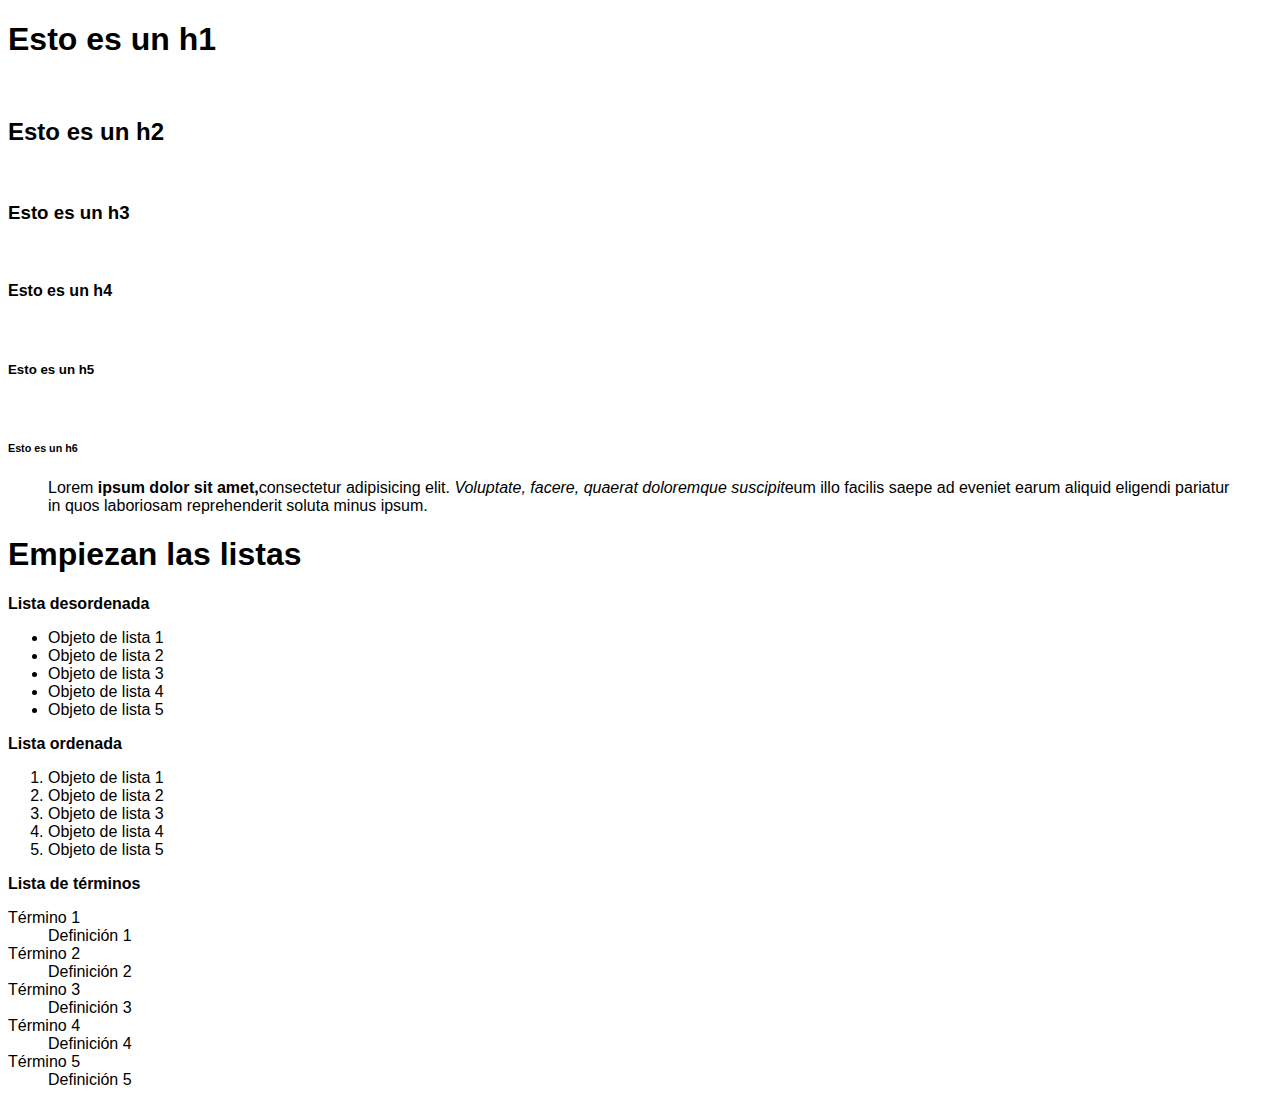
<file: basic_html.html>
<!doctype html>
<html lang="es">

<head>
    <meta charset="UTF-8">
    <title>Este es un título</title>
    <link rel="stylesheet" href="css/style.css">

</head>

<body>
    <h1>Esto es un h1</h1>
    <br/>
    <h2>Esto es un h2</h2>
    <br/>
    <h3>Esto es un h3</h3>
    <br/>
    <h4>Esto es un h4</h4>
    <br/>
    <h5>Esto es un h5</h5>
    <br/>
    <h6>Esto es un h6</h6>

    <blockquote>
        Lorem
        <strong>ipsum dolor sit amet,</strong>consectetur adipisicing elit.
        <em>Voluptate, facere, quaerat doloremque suscipit</em>eum illo facilis saepe ad eveniet earum aliquid eligendi pariatur in quos laboriosam reprehenderit soluta minus ipsum.
    </blockquote>

    <h1>Empiezan las listas</h1>

    <p>
        <strong>Lista desordenada</strong>
    </p>
    <ul>
        <li>Objeto de lista 1</li>
        <li>Objeto de lista 2</li>
        <li>Objeto de lista 3</li>
        <li>Objeto de lista 4</li>
        <li>Objeto de lista 5</li>
    </ul>

    <p>
        <strong>Lista ordenada</strong>
    </p>
    <ol>
        <li>Objeto de lista 1</li>
        <li>Objeto de lista 2</li>
        <li>Objeto de lista 3</li>
        <li>Objeto de lista 4</li>
        <li>Objeto de lista 5</li>
    </ol>


    <p>
        <strong>Lista de términos</strong>
    </p>
    <dl>
        <dt>Término 1</dt>
        <dd>Definición 1</dd>
        <dt>Término 2</dt>
        <dd>Definición 2</dd>
        <dt>Término 3</dt>
        <dd>Definición 3</dd>
        <dt>Término 4</dt>
        <dd>Definición 4</dd>
        <dt>Término 5</dt>
        <dd>Definición 5</dd>
    </dl>
</body>

</html>
</file>
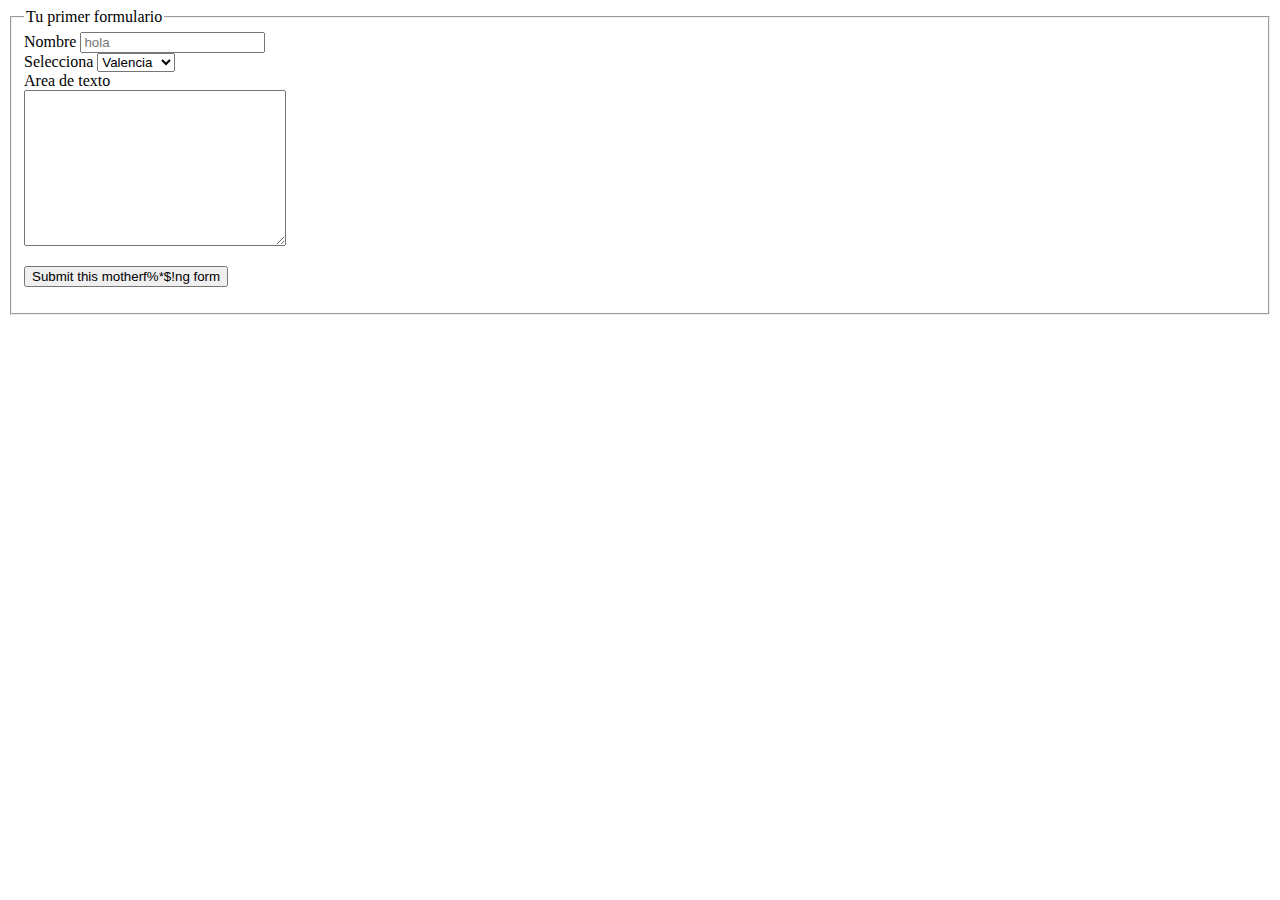
<file: forms.html>
<!doctype html>
<html lang="en">

<head>
    <meta charset="UTF-8">
    <title>Forms</title>
</head>

<body>
    <form action="/" method="GET">
        <fieldset>
            <legend>Tu primer formulario</legend>
            <label for="tunombre">Nombre</label>
            <input type="text" name="tunombre" placeholder="hola">

            <br/>

            <label for="selector">Selecciona</label>
            <select name="selector" id="selectord">
                <option value="1">Valencia</option>
                <option value="2">Castellón</option>
                <option value="3">Alicante</option>
            </select>

            <br/>

            <label for="areatexto">Area de texto</label><br/><textarea name="areatexto" id="areatexto" cols="30" rows="10"></textarea>

            <p><input type="submit" value="Submit this motherf%*$!ng form"></p>
        </fieldset>
    </form>
</body>

</html>
</file>
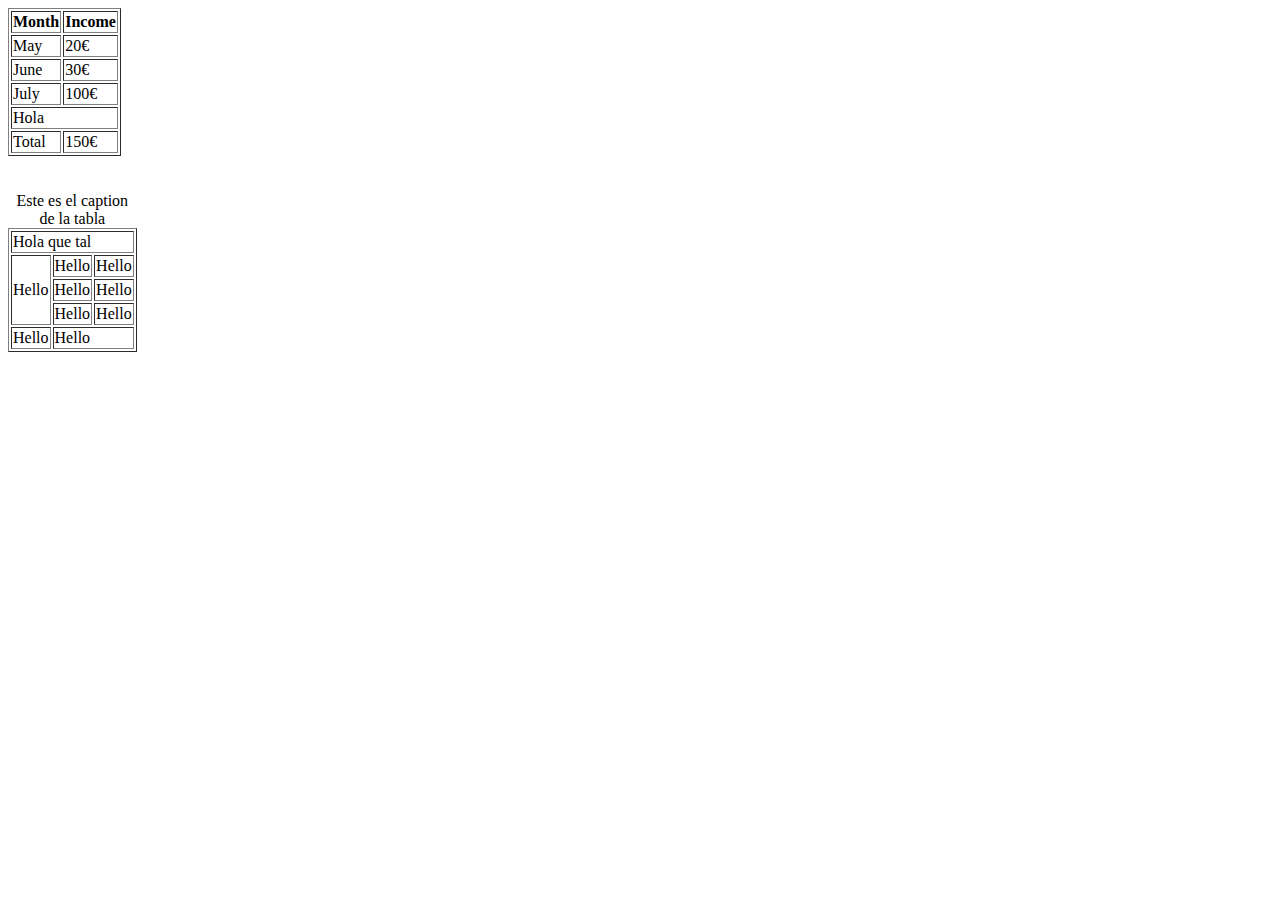
<file: tables.html>
<!doctype html>
<html lang="en">
<head>
	<meta charset="UTF-8">
	<title>Tables</title>
</head>
<body>
	<table border="1">
		<thead>
			<th>Month</th>
			<th>Income</th>
		</thead>
		<tr>
			<td>May</td>
			<td>20€</td>
		</tr>
		<tr>
			<td>June</td>
			<td>30€</td>
		</tr>
		<tr>
			<td>July</td>
			<td>100€</td>
		</tr>
		<tr>
			<td colspan="2">Hola</td>
		</tr>
		<tfoot>
			<td>Total</td>
			<td>150€</td>
		</tfoot>
	</table>
	<br>
	<br>

	<table border="1">
		<caption>Este es el caption de la tabla</caption>
		<tr>
			<td colspan="3">Hola que tal</td>
		</tr>
		<tr>
			<td rowspan="3">Hello</td>
			<td>Hello</td>
			<td>Hello</td>
		</tr>
		<tr>
			<td>Hello</td>
			<td>Hello</td>
		</tr>
		<tr>
			<td>Hello</td>
			<td>Hello</td>
		</tr>
		<tr>
			<td>Hello</td>
			<td colspan="2">Hello</td>
		</tr>
	</table>

	

</body>
</html>
</file>
<file: css/style.css>
body {
	font: 1em 'Helvetica Neue LT Std', Arial,sans-serif;
}
</file>
